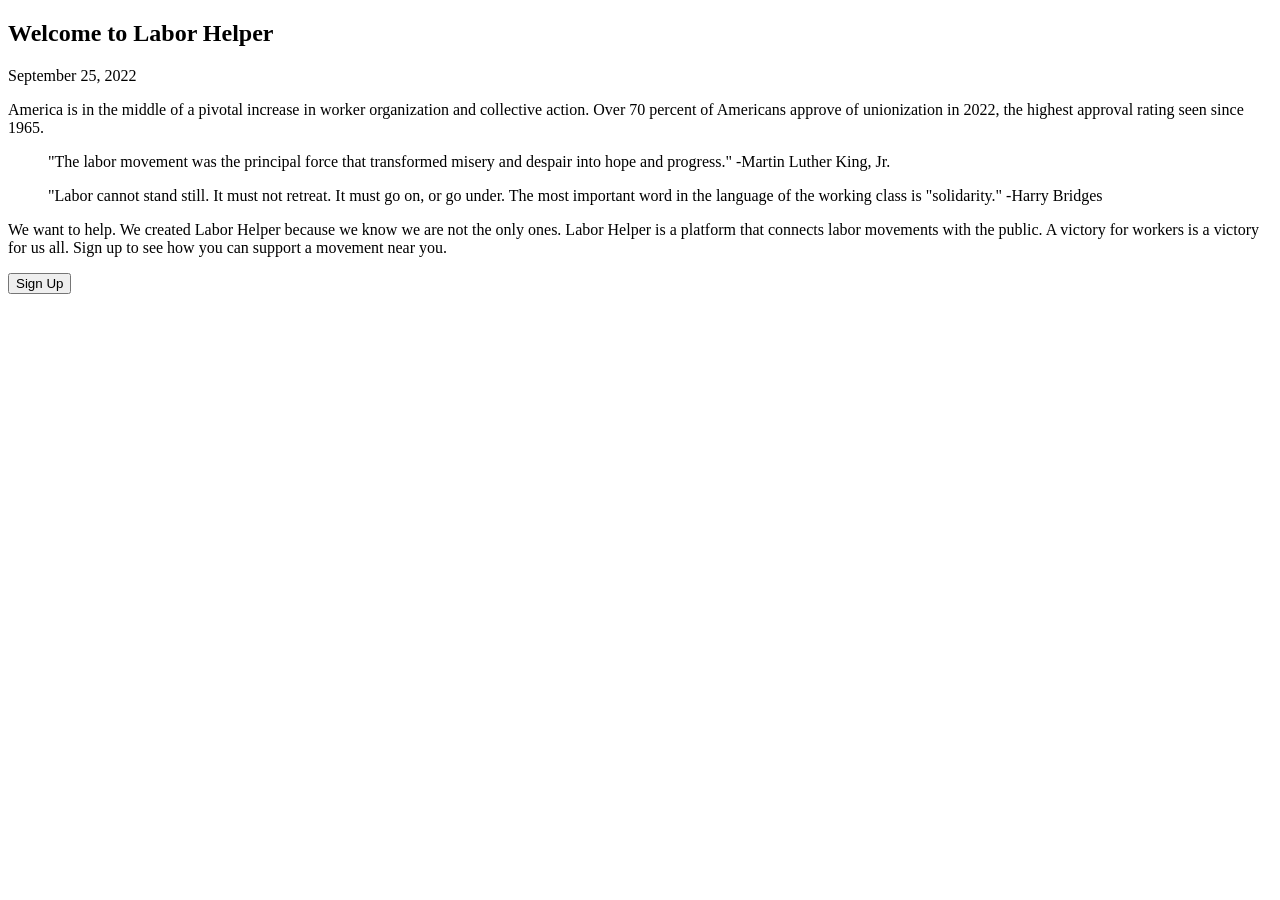
<file: src/main/resources/templates/index.html>
<!DOCTYPE html>
<html lang="en" xmlns:layout="http://www.ultraq.net.nz/thymeleaf/layout"
      layout:decorate="~{layout}">
<head>
    <meta charset="UTF-8">
    <title>Labor Helper</title>
    <link th:href="@{/css/main.css}" rel="stylesheet" />
    <link th:href="@{/css/bootstrap.min.css}" rel="stylesheet" />
</head>
<body>
<div layout:fragment="content">

    <article class="blog-post">
        <h2 class="blog-post-title mb-1">Welcome to Labor Helper</h2>
        <p class="blog-post-meta">September 25, 2022 </p>

        <p>America is in the middle of a pivotal increase in worker organization and collective action. Over 70 percent of Americans approve of unionization in 2022, the highest approval rating seen since 1965. </p>
        <blockquote>
            <p>"The labor movement was the principal force that transformed misery and despair into hope and progress."

                -Martin Luther King, Jr.</p>
        </blockquote>
        <blockquote>
            <p>"Labor cannot stand still. It must not retreat. It must go on, or go under. The most important word in the language of the working class is "solidarity."

                -Harry Bridges</p>
        </blockquote>
        <p>We want to help. We created Labor Helper because we know we are not the only ones. Labor Helper is a platform that connects labor movements with the public. A victory for workers is a victory for us all.
            Sign up to see how you can support a movement near you.
        </p>
    </article>
    <button id="signupbutton" class="btn btn-primary btn-lg" type="button">Sign Up</button>

</div>
</body>
</html>
</file>
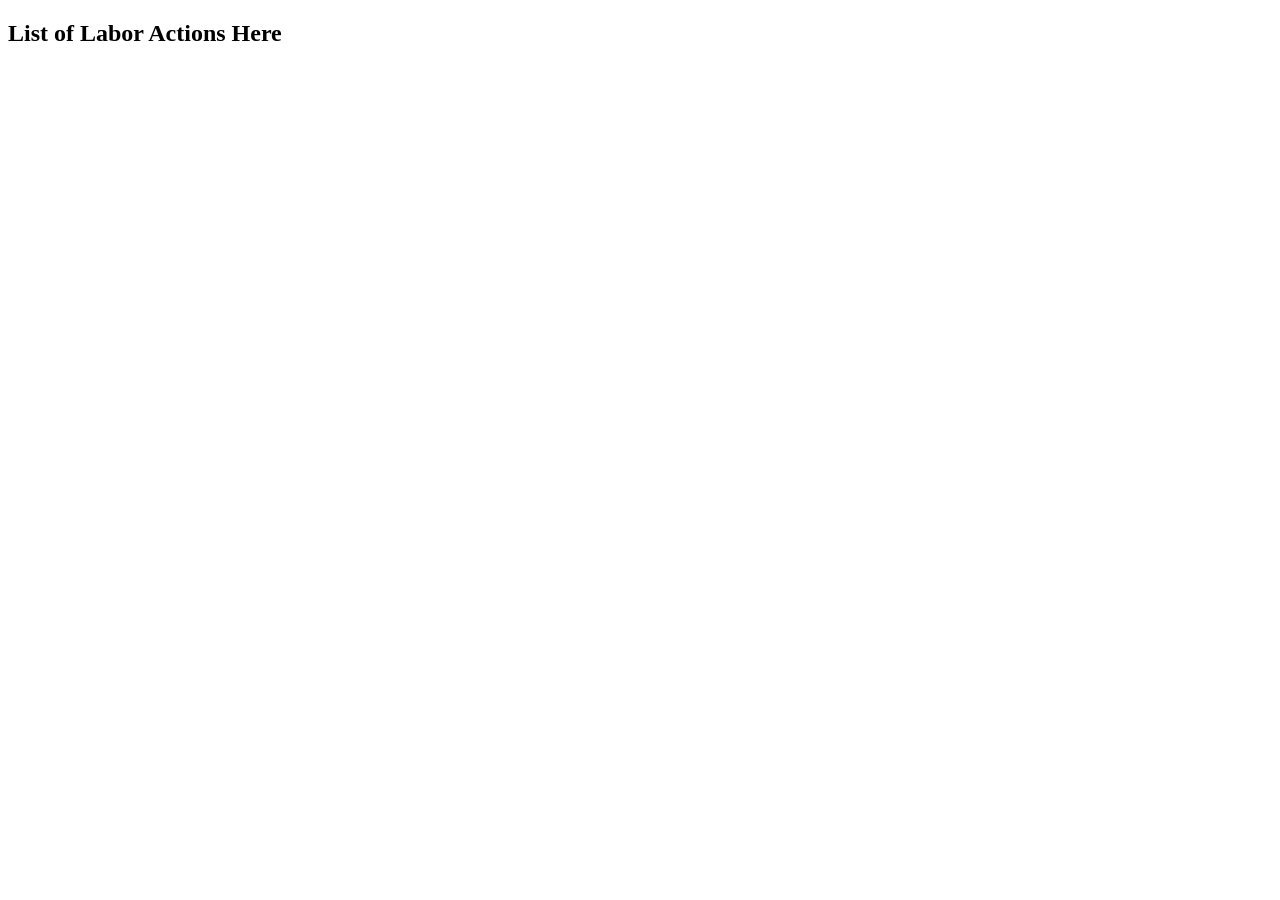
<file: src/main/resources/templates/laborActions.html>
<!DOCTYPE html>
<html lang="en" xmlns:layout="http://www.ultraq.net.nz/thymeleaf/layout"
      layout:decorate="~{layout}">
<head>
  <meta charset="UTF-8">
  <title>Labor Actions</title>
  <link th:href="@{/css/main.css}" rel="stylesheet" />
  <link th:href="@{/css/bootstrap.min.css}" rel="stylesheet" />
  <link th:href="@{/js/index.js}" rel="script" />
</head>
<body>
<div layout:fragment="content">
  <h2>List of Labor Actions Here</h2>
  <div class="list-group" th:each="laborAction : ${laborActions}">
    <a th:href="@{'/laborActionById/'+ ${laborAction.id} + '/'}" class="list-group-item list-group-item-action">
      <p th:text="${laborActions}"/>
    </a>
  </div>

</div>
</body>
</html>
</file>
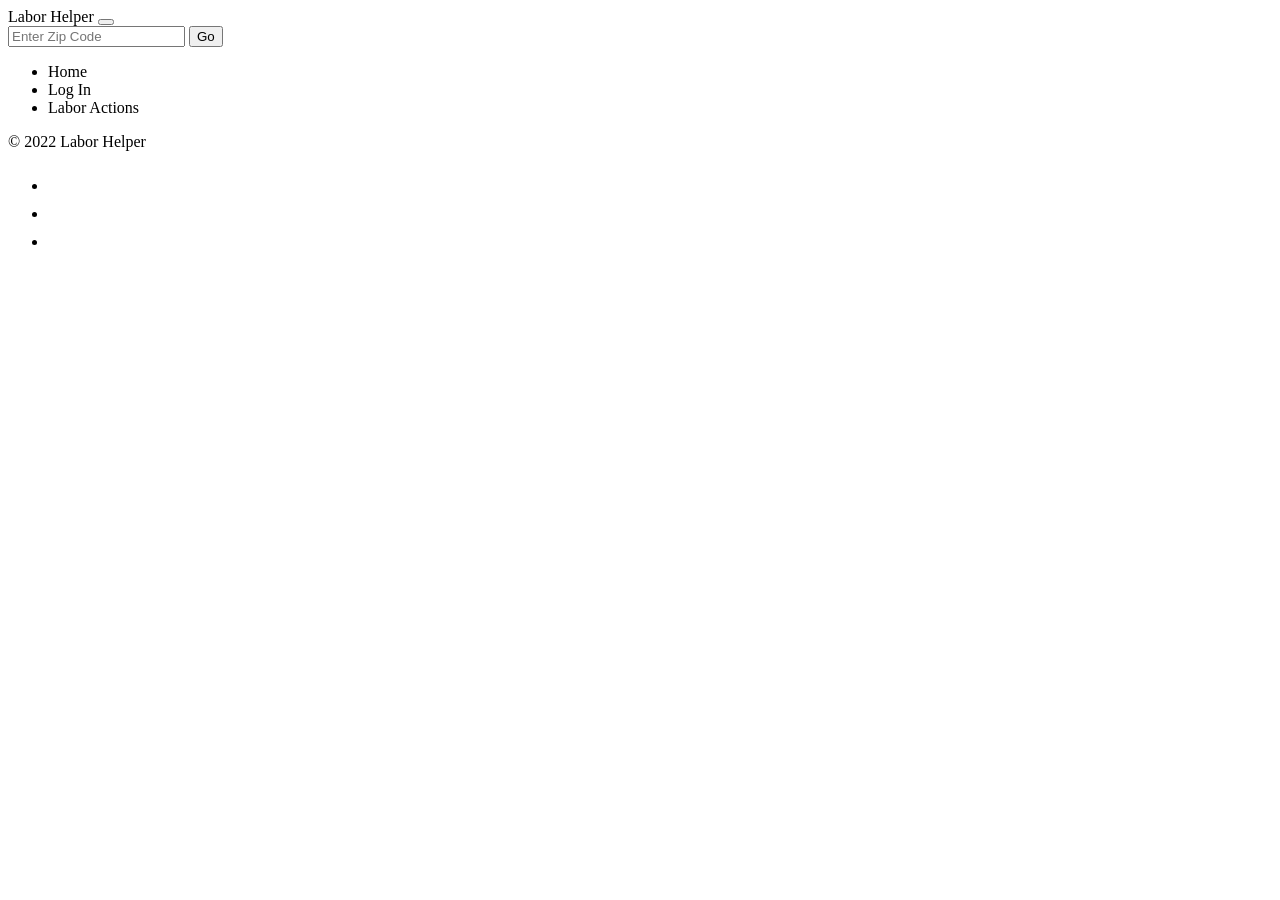
<file: src/main/resources/templates/layout.html>
<!DOCTYPE html>
<html lang="en" xmlns:layout="http://www.ultraq.net.nz/thymeleaf/layout">
<head>
    <meta charset="UTF-8">
    <title>Title</title>
    <link th:href="@{/css/main.css}" rel="stylesheet" />
    <link th:href="@{/css/bootstrap.min.css}" rel="stylesheet" />
</head>
<body id="body"  class="d-flex flex-column h-100 ">
<header id="header">
<nav id="nav" class="navbar navbar-expand-md navbar-dark fixed-top bg-dark ">
    <div class=" flex container-fluid">

        <a class="navbar-brand" th:href="@{/}">Labor Helper</a>
        <button class="navbar-toggler" type="button" data-bs-toggle="collapse" data-bs-target="#navbarCollapse" aria-controls="navbarCollapse" aria-expanded="false" aria-label="Toggle navigation">
            <span class="navbar-toggler-icon"></span>
        </button>
        <div class="collapse navbar-collapse" id="navbarCollapse">

            <form id="zipsearch"  class="d-flex align-content-center" role="search">
                <input class="form-control me-2" type="search" placeholder="Enter Zip Code" aria-label="Search">
                <button id="searchbutton" class="btn btn-outline-success" type="submit">Go</button>
            </form>

            <ul class="navbar-nav me-auto mb-2 mb-md-0">
                <li class="nav-item">
                    <a class="nav-link active" th:href="@{/}">Home</a>
                </li>
                <li class="nav-item">
                    <a class="nav-link active" th:href="@{/registration}">Log In</a>
                </li>
                <li class="nav-item">
                    <a class="nav-link active" th:href="@{/laborActions}">Labor Actions</a>
                </li>
            </ul>

        </div>
    </div>
</nav>
</header>

<div>
    <main layout:fragment="content" id="contentdiv">

    </main>
</div>

<footer id="footer">
    <div class="container">
        <footer class="d-flex flex-wrap justify-content-between align-items-center py-3 my-4 border-top">
            <div class="col-md-4 d-flex align-items-center">

                <span class="mb-3 mb-md-0 text-muted">&copy; 2022 Labor Helper</span>
            </div>

            <ul class="nav col-md-4 justify-content-end list-unstyled d-flex">
                <li class="ms-3"><a class="text-muted" href="#"><svg class="bi" width="24" height="24"><use xlink:href="#twitter"/></svg></a></li>
                <li class="ms-3"><a class="text-muted" href="#"><svg class="bi" width="24" height="24"><use xlink:href="#instagram"/></svg></a></li>
                <li class="ms-3"><a class="text-muted" href="#"><svg class="bi" width="24" height="24"><use xlink:href="#facebook"/></svg></a></li>
            </ul>
        </footer>
    </div>
</footer>
</body>
</html>
</file>
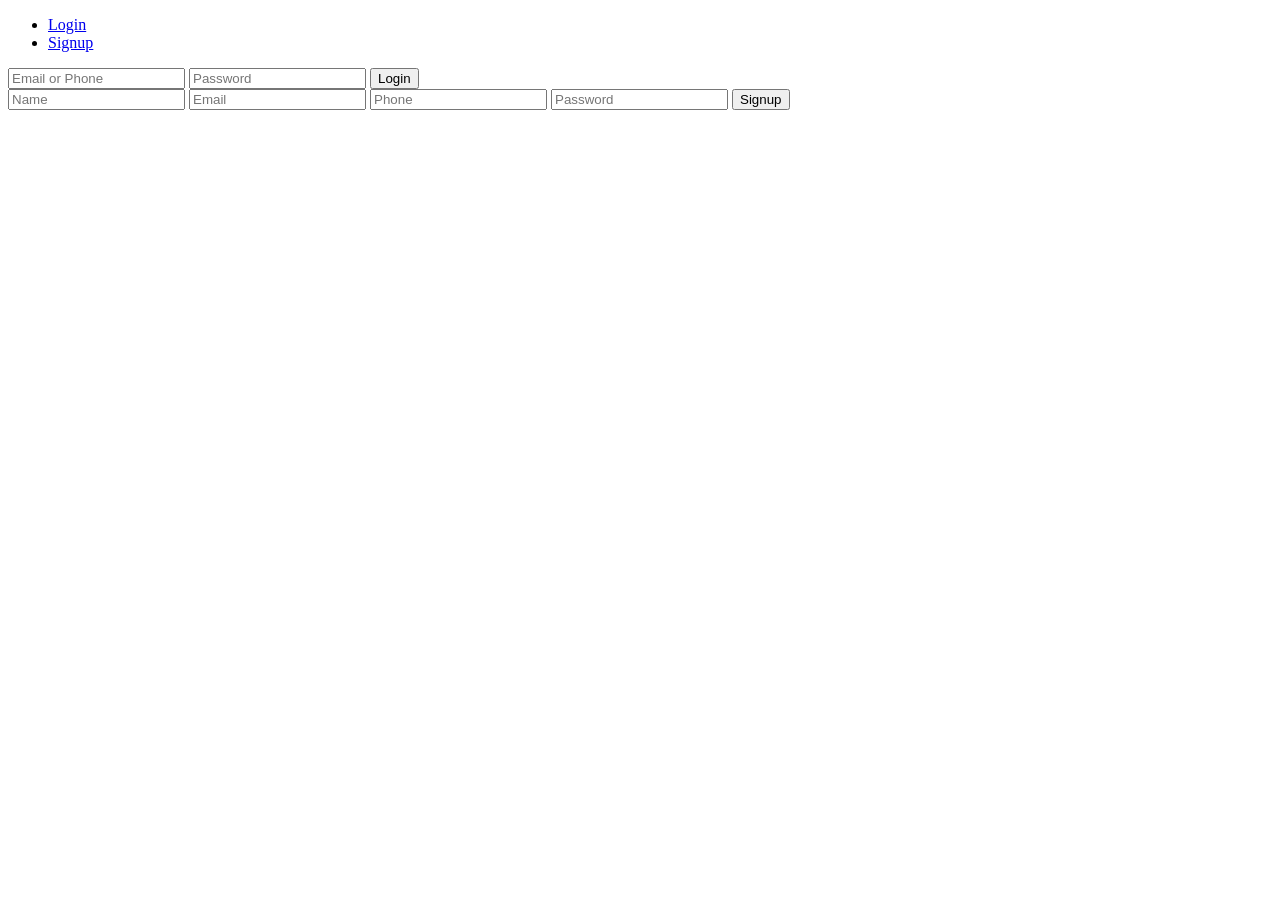
<file: src/main/resources/templates/registration.html>
<!DOCTYPE html>
<html lang="en" xmlns:layout="http://www.ultraq.net.nz/thymeleaf/layout"
      layout:decorate="~{layout}">
<head>
  <meta charset="UTF-8">
  <title>Labor Helper</title>
  <!Adding css to other pages>
  <link th:href="@{/css/main.css}" rel="stylesheet" />
  <link th:href="@{/css/bootstrap.min.css}" rel="stylesheet" />
</head>
<body>
<div layout:fragment="content" class="d-flex  align-items-center mt-5">


  <div class="card">

    <ul class="nav nav-pills mb-3" id="pills-tab" role="tablist">
      <li class="nav-item text-center">
        <a class="nav-link active btl" id="pills-home-tab" data-toggle="pill" href="#pills-home" role="tab" aria-controls="pills-home" aria-selected="true">Login</a>
      </li>
      <li class="nav-item text-center">
        <a class="nav-link btr" id="pills-profile-tab" data-toggle="pill" href="#pills-profile" role="tab" aria-controls="pills-profile" aria-selected="false">Signup</a>
      </li>

    </ul>
    <div class="tab-content" id="pills-tabContent">
      <div class="tab-pane fade show active" id="pills-home" role="tabpanel" aria-labelledby="pills-home-tab">

        <div class="form px-4 pt-5">

          <input type="text" name="" class="form-control" placeholder="Email or Phone">

          <input type="text" name="" class="form-control" placeholder="Password">
          <button class="btn btn-dark btn-block">Login</button>

        </div>



      </div>
      <div class="tab-pane fade" id="pills-profile" role="tabpanel" aria-labelledby="pills-profile-tab">


        <div class="form px-4">

          <input type="text" name="" class="form-control" placeholder="Name">

          <input type="text" name="" class="form-control" placeholder="Email">

          <input type="text" name="" class="form-control" placeholder="Phone">

          <input type="text" name="" class="form-control" placeholder="Password">

          <button class="btn btn-dark btn-block">Signup</button>


        </div>



      </div>

    </div>




  </div>


</div>
</body>
</html>
</file>
